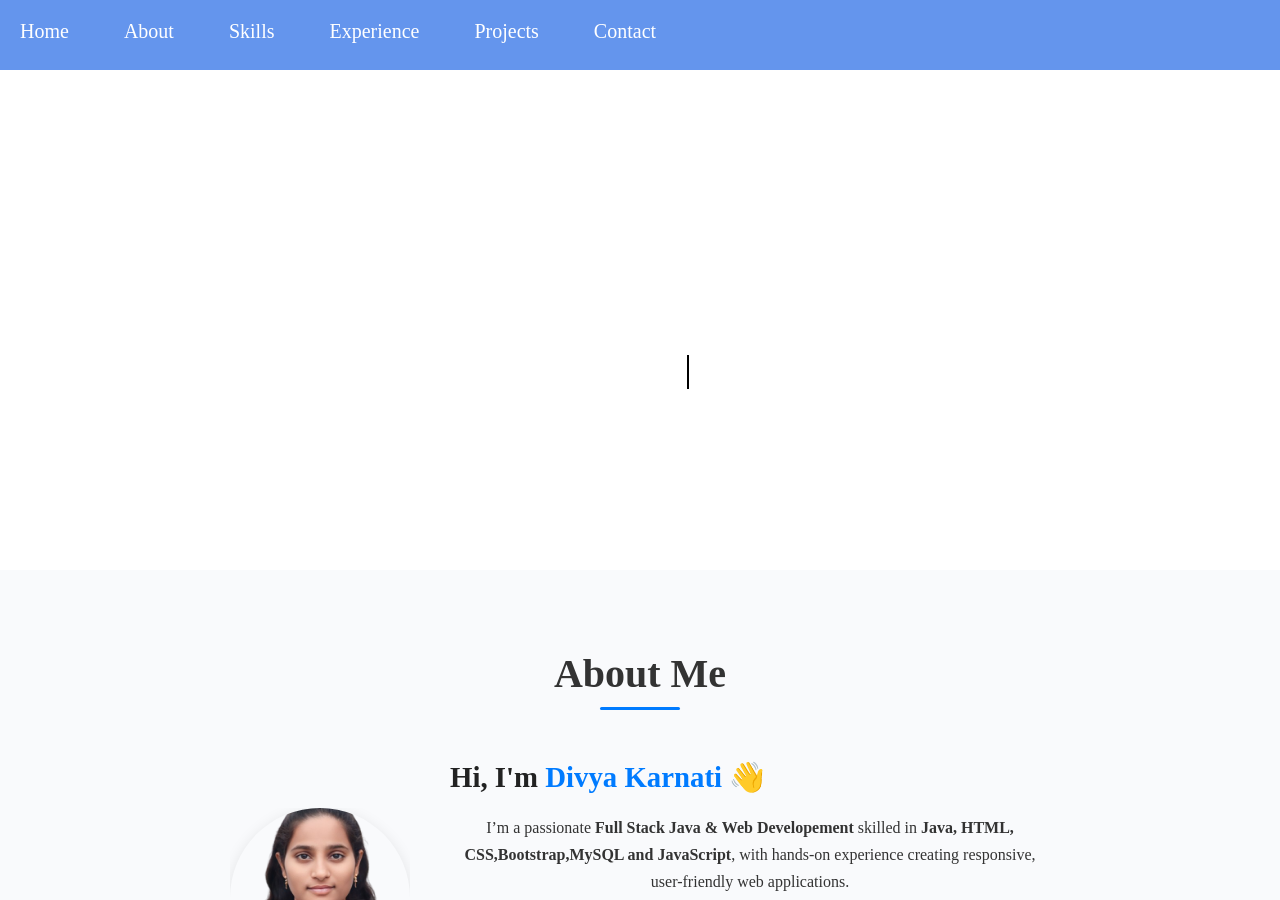
<file: index.html>
<!DOCTYPE html>
<html lang="en">

<head>
    <meta charset="UTF-8">
    <meta name="viewport" content="width=device-width, initial-scale=1.0">
    <title>Divya Karnati-Protfolio</title>
    <link rel="stylesheet" href="./style.css">
    <link rel="stylesheet" href="https://cdn.jsdelivr.net/npm/bootstrap-icons@1.13.1/font/bootstrap-icons.min.css">
    <link rel="icon" href="https://img.freepik.com/premium-photo/female-developer-background_665280-9660.jpg?w=2000" type="image/png">
</head>

<body>
    <div class="maincontainer">
        <!-- navbar -->
        <div class="navbar">
            <a href="#home">Home</a>
            <a href="#about">About</a>
            <a href="#skills">Skills</a>
            <a href="#experience">Experience</a>
            <a href="#project">Projects</a>
            <a href="#contacts">Contact</a>
        </div>
        <div class="image" id="home">
            <div class="name">
                <h4>Hello!,I'M</h4>
                <h1>Divya Karnati</h1>
                <div id="typing"></div>

            </div>
        </div>
        <!-- ====== About Me Section ====== -->
        <section id="about" class="about-section">
            <div class="container">
                <h2 class="section-title">About Me</h2>

                <div class="about-content">
                    <div class="about-image">
                        <img src="Divyapng.png" alt="Portrait of Divya Karnati" class="profile-img" />
                    </div>

                    <div class="about-text">
                        <h3>Hi, I'm <span class="highlight">Divya Karnati</span> 👋</h3>
                        <p>
                            I’m a passionate <strong>Full Stack Java & Web Developement</strong> skilled in
                            <strong>Java, HTML, CSS,Bootstrap,MySQL and JavaScript</strong>, with hands-on experience creating responsive, user-friendly web applications.
                        </p>

                        <p>
                            My goal is to build intuitive digital experiences that blend creativity and functionality. I enjoy learning new technologies and constantly improving my development skills.
                        </p>

                        <ul class="about-details">
                            <li>🌱 Currently learning: <strong>React and Spring</strong></li>
                            <li>💼 Interested in: <strong>Full Stack Java & Web Development</strong></li>
                            <li>
                                📫 Contact:
                                <a href="mailto:divyareddykarnati9502@gmail.com">divyareddykarnati9502@gmail.com</a
            >
          </li>
        </ul>
      </div>
    </div>
  </div>
</section>


        <!-- skills -->
<div class="skills" id="skills">
  <h1 class="skill">My Skills</h1>
  <h5 class="line"></h5>

  <div class="images">
    <div class="simage">
      <img src="./html.jpeg" alt="HTML logo">
      <h3>HTML</h3>
    </div>

    <div class="simage">
      <img src="./css.png" alt="CSS logo">
      <h3>CSS</h3>
    </div>

    <div class="simage">
      <img src="./bootstrap.png" alt="Bootstrap logo">
      <h3>Bootstrap</h3>
    </div>

    <div class="simage">
      <img src="./js.png" alt="JavaScript logo">
      <h3>JavaScript</h3>
    </div>

    <div class="simage">
      <img src="./mysql.jpeg" alt="SQL logo">
      <h3>MySQL</h3>
    </div>

    <div class="simage">
      <img src="./java.png" alt="Java logo">
      <h3>Java</h3>
    </div>
  </div>
</div>

       <!-- ===== Work Experience Section ===== -->
<section id="experience" class="workexperience-section">
  <h1 class="work">Work Experience</h1>
  <h5 class="line"></h5>

  <div class="workexperience">
    <!-- Frontend Internship -->
    <div class="work-card">
      <div class="workhead">
        <h4>Frontend Development Internship</h4>
      </div>
      <div class="contentwork">
        <p>
          Developed responsive and accessible web interfaces using HTML, CSS,
          and JavaScript to ensure seamless user experiences across devices.
        </p>
        <p>
          Implemented modern UI components and interactive features following
          design specifications.
        </p>
        <ul>
          <li>Optimized website performance.</li>
          <li>Implemented CSS and reusable UI components.</li>
        </ul>
      </div>
    </div>

    <!-- Full Stack Java -->
    <div class="work-card">
      <div class="workhead">
        <h4>Full Stack Java Developer</h4>
      </div>
      <div class="contentwork">
        <p>
          As a passionate Full Stack Java Developer, I build end-to-end web
          applications using modern technologies. From designing user-friendly
          interfaces to implementing robust backend systems, I create scalable,
          maintainable, and performance-driven solutions.
        </p>
        <ul>
          <li>Focus on clean code, reusable components, and best practices.</li>
          <li>
            Proficient in REST API development, responsive UI, and SQL
            databases.
          </li>
        </ul>
      </div>
    </div>
  </div>
</section>

        <!-- ===== Academic Projects Section ===== -->
<h1 class="pro">My Acadamic Projects</h1>

        <div class="projects" id="project">
            <div class="minor">
                <div class="head">
                    <h4>PORTFOLIO</h4>
                </div>

                <p>This is a responsive personal portfolio website designed and developed by Divya Karnati. It showcases her profile as a Java and Frontend Developer, featuring sections like About Me, Skills, Work Experience, and Academic Projects. Built
                    with HTML, CSS, and Bootstrap, the site integrates interactive UI components, structured layouts, and visual styling to present her technical background, projects (including AI, face recognition, and restaurant website), and contact
                    links in a professional and engaging manner.</p>
                <div class="tools">
                    <h4>Technologies & Tools Used:</h4>
                    <li>
                        &#10031; HTML5: For creating the structure and layout of the web pages

                    </li>
                    <li> &#10031;CSS3: For styling, formatting, animations, and responsiveness.</li>
                    <li> &#10031;Bootstrap: For building a mobile-friendly layout using pre-built components and grid system.</li>
                    <li> &#10031;JavaScript (linked externally): Likely used for interactive typing animation (if implemented in script.js).</li>

                </div>
                                                <button><a href="https://karnatidivya.github.io/Portfolio/main.html">view website</a></button>

                    </div>
                    <div class="major">
                        <div class="head1 head">
                            <h4>INTERVIEW PREPARATION</h4>
                        </div>
                        <p>
                            This project is a responsive and interactive interview preparation website developed using HTML, CSS, JavaScript, and Firebase. It allows users to securely register and log in through Firebase Authentication, enabling personalized access to interview
                            resources. The site provides a simple and professional user interface with smooth navigation between Sign Up and Sign In pages. Designed for all devices, it ensures a seamless and user-friendly experience for job seekers preparing
                            for interviews.
                        </p>
                        <h4>Technologies</h4>
                        <li>&#10031;HTML</li>
                        <li>&#10031;CSS</li>
                        <li>&#10031;JavaScript</li>
                        <li>&#10031;Firebase</li>
                        <h4>Conclusion</h4>
                        <p>
                            The project demonstrates the integration of frontend design with backend services using Firebase, providing real-time user authentication and data management. It lays a strong foundation for future enhancements like adding a quiz module, storing user
                            progress, and creating a complete interview preparation portal.
                        </p>
                        <button><a href="https://karnatidivya.github.io/Interview_Preparation/index.html">view website</a></button>
                    </div>

                </div>
                <!-- resta -->
                <div class="projects" id="project">
                    <div class="minor">
                        <div class="head">
                            <h4> Business Website Template</h4>
                        </div>

                        <p>This responsive Business Website Template is built using HTML5, CSS3, and the latest version of Bootstrap. It’s designed to suit startups, small businesses, agencies, and corporate companies. The clean and modern layout includes
                            a professional hero section, services showcase, about us area, team profiles, testimonials, and an integrated contact form.</p>
                        <div class="tools">
                            <h4>Technologies & Tools Used:</h4>
                            <li>
                                HTML5
                            </li>
                            <li>&#10031;CSS</li>
                            <li>&#10031;Bootstrap 5</li>
                            <h4>&#10031;Conclusion</h4>
                            <p>Whether you're launching a new business or refreshing your online presence, this template provides a strong, professional foundation to showcase your services, engage customers, and grow your brand online.</p>


                        </div>
                        <button> <a href="https://karnatidivya.github.io/Bussiness/index.html">view website</a></button>

                    </div>
                    <div class="major">
                        <div class="head1 head">
                            <h4>RESTAURANT</h4>
                        </div>
                        <p>This project is a fully responsive restaurant website created using HTML, CSS, and Bootstrap. It features a modern design with a homepage, menu section, about us, contact form, and responsive navigation. The layout adapts to different
                            screen sizes, making it mobile-friendly. The site showcases a clean UI/UX with Bootstrap components like carousels, cards, and modals, delivering a real-world web design experience ideal for small businesses or food service
                            brands.
                        </p>
                        <h4>Technologies</h4>
                        <li>&#10031;HTML</li>
                        <li>&#10031;CSS</li>
                        <li>&#10031;Bootstrap</li>

                        <h4>Conclusion </h4>
                        <p>The project serves as a strong foundation for real-world web development and can be expanded further with dynamic features like online ordering, login systems, or backend integration in the future.</p>
                        <button> <a href="https://karnatidivya.github.io/MySite/index.html">view website</a></button>


                    </div>
                </div>
                <!-- get -->
                <div class="get">
                    <h3 class="geth">Get In Touch</h3>
                    <h5 class="line"></h5>
                    <p>Feel free to reach out for collaborations or just a friendly hello!</p>
                    <div class="icons">
                        <div class="mail">
                            <i class="bi bi-envelope"></i>
                            <p>divyareddykarnati9502@gmail.com</p>
                        </div>
                        <div class="location">
                            <i class="bi bi-geo-alt-fill"></i>
                            <p>Hyderbad, India</p>
                        </div>
                    </div>

                </div>
                <div class="contact" id="contacts">
                    <h2>Divya Karnati</h2>
                    <p>Java Developer | Frontend Developer</p>
                    <div class="contact-icon">
                        <a href="https://www.linkedin.com/in/divya-karnati-2aa5b1278/"><i class="bi bi-linkedin"></i></a>
                        <a href="https://github.com/KarnatiDivya"><i class="bi bi-github"></i></a>
                    </div>
                    <p> &#169; 2025 Divya Karnati. All rights reserved.</p>
                </div>

            </div>
            <script src="script.js"></script>

</body>

</html>
</file>
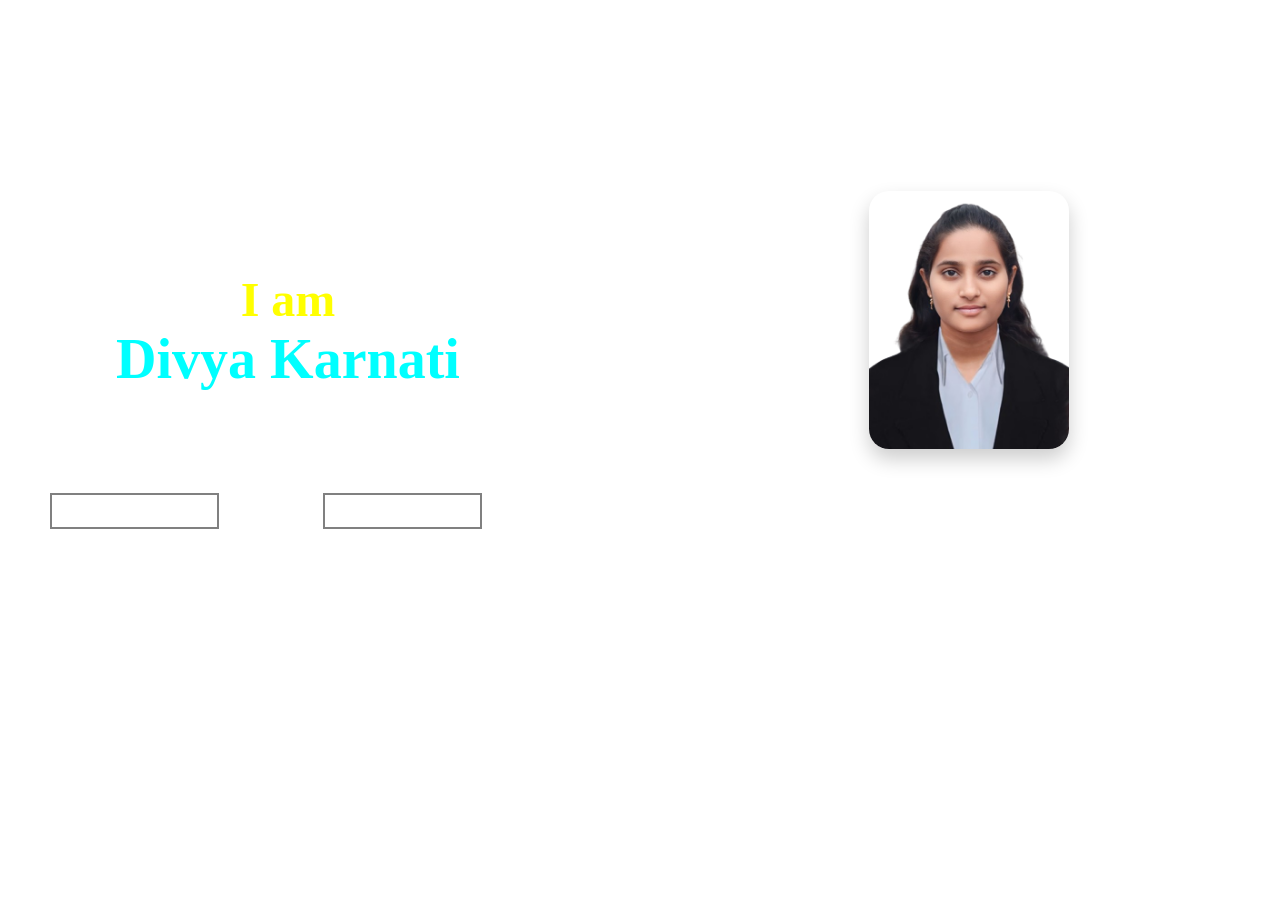
<file: main.html>
<!DOCTYPE html>
<html lang="en">

<head>
    <meta charset="UTF-8">
    <meta name="viewport" content="width=device-width, initial-scale=1.0">
    <title>Divya</title>
    <link rel="stylesheet" href="./style.css">


</head>

<body>
    <div class="cont">
        <div class="empty"></div>

        <div class="main">
            <div class="content">
                <h3>Hello</h3>
                <h2>I am</h2>
                <h1>Divya Karnati</h1>
            </div>
            <div class="photo">
                <img src="./Divyapng.png" alt="">
            </div>
        </div>
        <a href="./index.html" class="link">View My PortFolio</a>
        <a class="link link2" href="https://drive.google.com/file/d/1j6fjjP7T5uFiOpaPhZEjhS8dpSNErrK7/view?usp=sharing">View My Resume</a>

    </div>


</body>

</html>
</file>
<file: style.css>
* {
    margin: 0px;
    padding: 0px;
    box-sizing: border-box;
    overflow-x: hidden;
}

body {
    margin: 0px;
    padding: 0px;
    overflow: hidden;
    /* background-color: black; */
}

.maincontainer {
    width: 100vw;
    height: 100vh;
    /* border: 2px solid; */
}


/* animation */

.cont {
    width: 100vw;
    height: 100vh;
    /* background-color: black; */
    background-image: url("https://wallpaperaccess.com/full/5652006.jpg");
    background-size: cover;
    background-repeat: no-repeat;
}

.main {
    width: 100%;
    height: 400px;
    /* border: 2px solid; */
    display: flex;
    gap: 5px;
}

.empty {
    width: 100%;
    height: 100px;
}

.content {
    width: 45%;
    height: 200px;
    text-align: center;
    margin-top: 150px;
    animation-name: am;
    animation-duration: 5s;
    animation-iteration-count: 1;
    animation-delay: 0.4s;
    overflow: hidden;
    /* border: 2px solid red; */
}

@keyframes am {
    from {
        transform: translate(100px);
    }
}

.photo {
    width: 45%;
}

.photo>img {
    margin-top: 0px;
    margin-left: 200px;
    width: 200px;
    height: 300px;
    border-radius: 50%;
}

.content>h3 {
    color: white;
    animation-name: hello;
    animation-duration: 5s;
    animation-iteration-count: 1;
    animation-delay: 0.4s;
    overflow-y: hidden;
}

@keyframes hello {
    from {
        transform: translateY(-100px);
    }
}

.content>h2 {
    color: yellow;
    font-size: 3rem;
}

.content>h1 {
    color: aqua;
    animation-name: Divya;
    animation-duration: 5s;
    animation-iteration-count: 1;
    animation-delay: 0.4s;
}

@keyframes Divya {
    from {
        transform: translate(200px);
        overflow-y: hidden;
    }
}

.link {
    width: 100vw;
    color: white;
    /* margin-top: 10px; */
    margin-left: 50px;
    border: 2px solid gray;
    padding: 5px;
}

.link2 {
    margin-left: 100px;
}

.photo {
    display: flex;
    justify-content: center;
    align-items: center;
    margin-top: 40px;
    animation: fadeInZoom 1.5s ease-out forwards;
    transform: scale(0.8);
    opacity: 0;
}

.photo img {
    width: 200px;
    height: auto;
    border-radius: 20px;
    box-shadow: 0 10px 20px rgba(0, 0, 0, 0.2);
    transition: transform 0.4s ease, box-shadow 0.4s ease;
    animation-duration: 5s;
}

.photo:hover img {
    transform: scale(1.05) translateY(-5px);
    box-shadow: 0 15px 25px rgba(0, 0, 0, 0.4);
}

@keyframes fadeInZoom {
    0% {
        opacity: 0;
        transform: scale(0.8) translateY(20px);
    }
    100% {
        opacity: 1;
        transform: scale(1) translateY(0);
    }
}


/* navbar */

.navbar {
    width: 100%;
    height: 70px;
    /* border: 2px solid; */
    background-color: cornflowerblue;
    display: flex;
    gap: 35px;
    position: sticky;
    top: 0px;
}

a {
    text-decoration: none;
    color: white;
    font-size: 20px;
    margin-top: 20px;
    margin-left: 20px;
}

.image {
    width: 100%;
    height: 500px;
    /* border: 2px solid; */
    background-image: url(https://wallpaperaccess.com/full/3239444.jpg);
    /* background-image: url(https://img1.kienthucvui.vn/uploads/2021/12/24/hinh-anh-chiec-la-ngat-xanh-cuc-dep_034528494.jpg); */
    background-size: cover;
    display: flex;
    justify-content: center;
    align-items: center;
}

.name {
    color: white;
    text-align: center;
}

h4 {
    font-size: 1.5rem;
}

h1 {
    font-size: 3.5rem;
}

#typing {
    border-right: 2px solid black;
    white-space: nowrap;
    overflow: hidden;
    display: inline-block;
    font-size: 30px;
}

@keyframes blink {
    0%,
    50% {
        border-color: black;
    }
    50.1%,
    100% {
        border-color: transparent;
    }
}

#typing {
    animation: blink 1s step-end infinite;
}


/* about me */


/* ====== About Me Section ====== */

.about-section {
    padding: 80px 20px;
    background: #f9fafc;
    color: #333;
    text-align: center;
}

.section-title {
    font-size: 2.5rem;
    font-weight: 700;
    margin-bottom: 50px;
    position: relative;
}

.section-title::after {
    content: "";
    display: block;
    width: 80px;
    height: 3px;
    background: #007bff;
    margin: 10px auto 0;
    border-radius: 2px;
}

.about-content {
    display: flex;
    justify-content: center;
    align-items: center;
    flex-wrap: wrap;
    gap: 40px;
}

.profile-img {
    width: 180px;
    height: 180px;
    border-radius: 50%;
    object-fit: cover;
    box-shadow: 0 4px 15px rgba(0, 0, 0, 0.1);
    transition: transform 0.3s ease;
}

.profile-img:hover {
    transform: scale(1.05);
}

.about-text {
    max-width: 600px;
    text-align: left;
}

.about-text h3 {
    font-size: 1.8rem;
    color: #222;
    margin-bottom: 20px;
}

.about-text p {
    line-height: 1.7;
    font-size: 1rem;
    margin-bottom: 15px;
}

.about-info p {
    margin: 8px 0;
}

.about-text a {
    color: #007bff;
    text-decoration: none;
}

.about-text a:hover {
    text-decoration: underline;
}

.highlight {
    color: #007bff;
    font-weight: 600;
}


/* Responsive Design */

@media (max-width: 768px) {
    .about-content {
        flex-direction: column;
        text-align: center;
    }
    .about-text {
        text-align: center;
    }
}


/* skills */


/* ===== Skills Section ===== */

.skills {
    width: 100%;
    background-color: #fff;
    padding: 80px 20px;
    text-align: center;
}

.skill {
    font-size: 2.5rem;
    font-weight: 700;
    color: #222;
}

.line {
    width: 90px;
    height: 3px;
    border: none;
    background-color: #007bff;
    margin: 10px auto 40px;
    border-radius: 2px;
}

.images {
    height: 200px;
    display: flex;
    justify-content: center;
    flex-wrap: wrap;
    gap: 40px;
}

.simage {
    width: 150px;
    height: 150px;
    border-radius: 15px;
    background-color: #f4f4f4;
    box-shadow: 5px 5px 15px rgba(0, 0, 0, 0.2);
    transition: transform 0.3s ease, box-shadow 0.3s ease;
    display: flex;
    flex-direction: column;
    align-items: center;
    justify-content: center;
}

.simage:hover {
    transform: scale(1.05);
    box-shadow: 0 8px 20px rgba(0, 0, 0, 0.3);
}

.simage img {
    width: 80px;
    height: 80px;
    margin-bottom: 10px;
    object-fit: contain;
}

.simage h3 {
    font-size: 1.1rem;
    color: #333;
}


/* Responsive */

@media (max-width: 768px) {
    .images {
        flex-direction: row;
        flex-wrap: wrap;
        gap: 20px;
    }
    .simage {
        width: 120px;
        height: 120px;
    }
    .simage img {
        width: 60px;
        height: 60px;
    }
    .skill {
        font-size: 2rem;
    }
}


/* workexprience */


/* ===== Work Experience Section ===== */

.workexperience-section {
    width: 100%;
    background-color: #fff;
    padding: 80px 20px;
    text-align: center;
}

.work {
    font-size: 2.5rem;
    font-weight: 700;
    color: #222;
    margin-bottom: 10px;
}

.line {
    width: 90px;
    height: 3px;
    border: none;
    background-color: #007bff;
    margin: 10px auto 40px;
    border-radius: 2px;
}

.workexperience {
    display: flex;
    justify-content: center;
    flex-wrap: wrap;
    gap: 40px;
}

.work-card {
    width: 400px;
    background-color: #f4f4f4;
    border-radius: 12px;
    box-shadow: 0 5px 15px rgba(0, 0, 0, 0.2);
    overflow: hidden;
    transition: transform 0.3s ease, box-shadow 0.3s ease;
}

.work-card:hover {
    transform: translateY(-5px);
    box-shadow: 0 8px 25px rgba(0, 0, 0, 0.25);
}

.workhead {
    background-color: cornflowerblue;
    color: #fff;
    padding: 12px 0;
    font-size: 1.2rem;
}

.contentwork {
    padding: 20px;
    text-align: left;
}

.contentwork p {
    margin-bottom: 10px;
    color: #333;
    line-height: 1.6;
}

.contentwork ul {
    padding-left: 20px;
    margin: 10px 0;
}

.contentwork li {
    margin-bottom: 6px;
    color: #444;
}


/* Responsive Design */

@media (max-width: 768px) {
    .workexperience {
        flex-direction: column;
        align-items: center;
    }
    .work-card {
        width: 90%;
    }
    .work {
        font-size: 2rem;
    }
}


/* === PROJECT SECTION CLEAN LAYOUT === */

.projects {
    width: 100%;
    display: flex;
    margin: 30px;
    gap: 30px;
}

.pro {
    text-align: center;
}


/* minor project */

.minor {
    width: 500px;
    height: 600px;
    /* border: 2px solid; */
    border-radius: 10px;
    background-color: #f4f4f4;
    box-shadow: 0 4PX 4PX rgba(0, 0, 0, 0.3), 4px 0 4px rgba(0, 0, 0, 0.2), 0 -4px 4px rgba(0, 0, 0, 0.2), -4px 0 4px rgba(0, 0, 0, 0.2);
    margin: 20px;
    margin-left: 30px;
}

.minor>.head {
    width: 100%;
    height: 60px;
    background-color: aquamarine;
}

.head>h4 {
    text-align: center;
    margin-left: 20px;
    margin: 10px;
}

.tools {
    margin-left: 5px;
    font-size: 20px;
    font-family: Garamond;
}


/* major project */

.major {
    width: 600px;
    height: 600px;
    /* border-radius: 15px; */
    /* border: 2px solid; */
    border-radius: 10px;
    background-color: #f4f4f4;
    box-shadow: 0 4PX 4PX rgba(0, 0, 0, 0.3), 4px 0 4px rgba(0, 0, 0, 0.2), 0 -4px 4px rgba(0, 0, 0, 0.2), -4px 0 4px rgba(0, 0, 0, 0.2);
    margin: 20px;
    margin-left: 5px;
}

.major>.head {
    width: 100%;
    height: 120px;
    background-color: aquamarine;
}

.major>h4,
b {
    margin-left: 10px;
}

.major,
.minor>p {
    margin-left: 12px;
    text-align: justify;
    font-size: 18px;
    margin-right: 12px;
}

.minor>.tools {
    margin: 8px;
    margin-left: 12px;
    margin-right: 12px;
}

.major>li,
h4,
b {
    margin: 8px;
    margin-left: 12px;
    margin-right: 12px;
}


/* res */

.major>.head1 {
    /* padding: 15px; */
    /* font-size: 8rem; */
    height: 60px;
}

.major>button,
.minor>button {
    display: block;
    margin: 20px auto 0;
    background-color: #007bff;
    padding: 10px 20px;
    border: none;
    border-radius: 25px;
    cursor: pointer;
    transition: background-color 0.3s ease;
}


/* Responsive */

@media (max-width: 768px) {
    .project-card {
        width: 100%;
    }
}


/* get in touch */

.get {
    width: 100%;
    /* margin: 40px; */
    background-color: royalblue;
}

.geth {
    text-align: center;
    font-size: 2rem;
}

.get>p {
    text-align: center;
}

.icons {
    width: 100%;
    height: 100px;
    display: flex;
    justify-content: center;
    align-items: center;
    gap: 50px;
}

i {
    color: white;
    font-size: 20px;
}

.mail,
.location {
    width: 300px;
    height: 80px;
    color: white;
}

.mail>i,
.location>i,
.location>p {
    color: white;
    display: flex;
    justify-content: center;
    align-items: center;
}


/* contacts */

.contact {
    width: 100%;
    height: 200px;
    border: 2px solid;
    background-color: black;
    color: white;
}

.contact>h2,
p {
    margin-top: 10px;
    text-align: center;
}

.contact-icon {
    width: 100%;
    height: 50px;
    display: flex;
    justify-content: center;
    align-items: center;
    gap: 20px;
}


/* Responsive styles for main.html */

@media (max-width: 900px) {
    .main {
        flex-direction: column;
        height: auto;
        align-items: center;
    }
    .content,
    .photo {
        width: 90%;
        margin: 0 auto;
        text-align: center;
    }
    .photo>img {
        width: 90vw;
        height: auto;
        max-width: 350px;
        margin-top: 20px;
    }
    .content {
        margin-top: 40px;
    }
    .link {
        margin-left: 0;
        display: block;
        width: 80vw;
        margin: 10px auto;
        text-align: center;
    }
}

@media (max-width: 600px) {
    .main {
        flex-direction: column;
        height: auto;
        gap: 0;
    }
    .content,
    .photo {
        width: 100%;
        margin: 0 auto;
        text-align: center;
    }
    .photo>img {
        width: 90vw;
        height: auto;
        max-width: 220px;
        margin-top: 10px;
    }
    .content {
        margin-top: 20px;
    }
    .content>h1 {
        font-size: 2rem;
    }
    .content>h2 {
        font-size: 1.5rem;
    }
    .link {
        margin-left: 0;
        display: block;
        width: 90vw;
        margin: 8px auto;
        text-align: center;
        font-size: 1rem;
        padding: 8px;
    }
    .cont {
        padding: 10px 0;
    }
}


/* Responsive styles for index.html */

@media (max-width: 400px) {
    .about {
        flex-direction: column;
        align-items: center;
    }
    .content,
    .ima {
        width: 90% !important;
        margin: 0 auto !important;
        text-align: center;
    }
    .ima {
        margin-top: 20px;
        height: auto;
        max-width: 350px;
    }
    .img {
        width: 100%;
        height: auto;
        max-width: 350px;
    }
    .images {
        flex-wrap: wrap;
        gap: 20px;
        margin-left: 0;
        margin-right: 0;
        justify-content: center;
    }
    .workexperience,
    .projects {
        flex-direction: column;
        align-items: center;
        gap: 20px;
    }
    .workc {
        width: 100%;
        margin: 0px;
    }
    .minor,
    .major {
        width: 95% !important;
        margin-left: 0 !important;
        margin-right: 0 !important;
        height: auto;
    }
    .icons {
        flex-direction: column;
        gap: 10px;
        height: auto;
    }
    .mail,
    .location {
        width: 90vw;
        margin: 0 auto;
        text-align: center;
    }
}

@media (max-width: 600px) {
    .navbar {
        flex-direction: column;
        height: auto;
        gap: 0;
        align-items: flex-start;
    }
    .navbar a {
        margin: 10px 0 0 10px;
        font-size: 1rem;
    }
    .image {
        height: 250px;
    }
    .name h1 {
        font-size: 2rem;
    }
    .about {
        flex-direction: column;
        align-items: center;
    }
    .content,
    .ima {
        width: 100% !important;
        margin: 0 auto !important;
        text-align: center;
    }
    .ima {
        margin-top: 10px;
        height: auto;
        max-width: 220px;
    }
    .img {
        width: 100%;
        height: auto;
        max-width: 220px;
    }
    .images {
        flex-wrap: wrap;
        gap: 10px;
        margin-left: 0;
        margin-right: 0;
        justify-content: center;
    }
    .simage {
        width: 150px;
        height: 200px;
    }
    .workexperience,
    .projects {
        flex-direction: column;
        align-items: center;
        gap: 10px;
    }
    .minor,
    .major {
        width: 100% !important;
        margin-left: 0 !important;
        margin-right: 0 !important;
        height: auto;
    }
    .geth {
        font-size: 1.2rem;
    }
    .icons {
        flex-direction: column;
        gap: 5px;
        height: auto;
    }
    .mail,
    .location {
        width: 95vw;
        margin: 0 auto;
        text-align: center;
        font-size: 0.9rem;
    }
    .contact {
        height: auto;
        padding: 10px 0;
    }
    .contact-icon {
        flex-direction: column;
        gap: 5px;
    }
}
</file>
